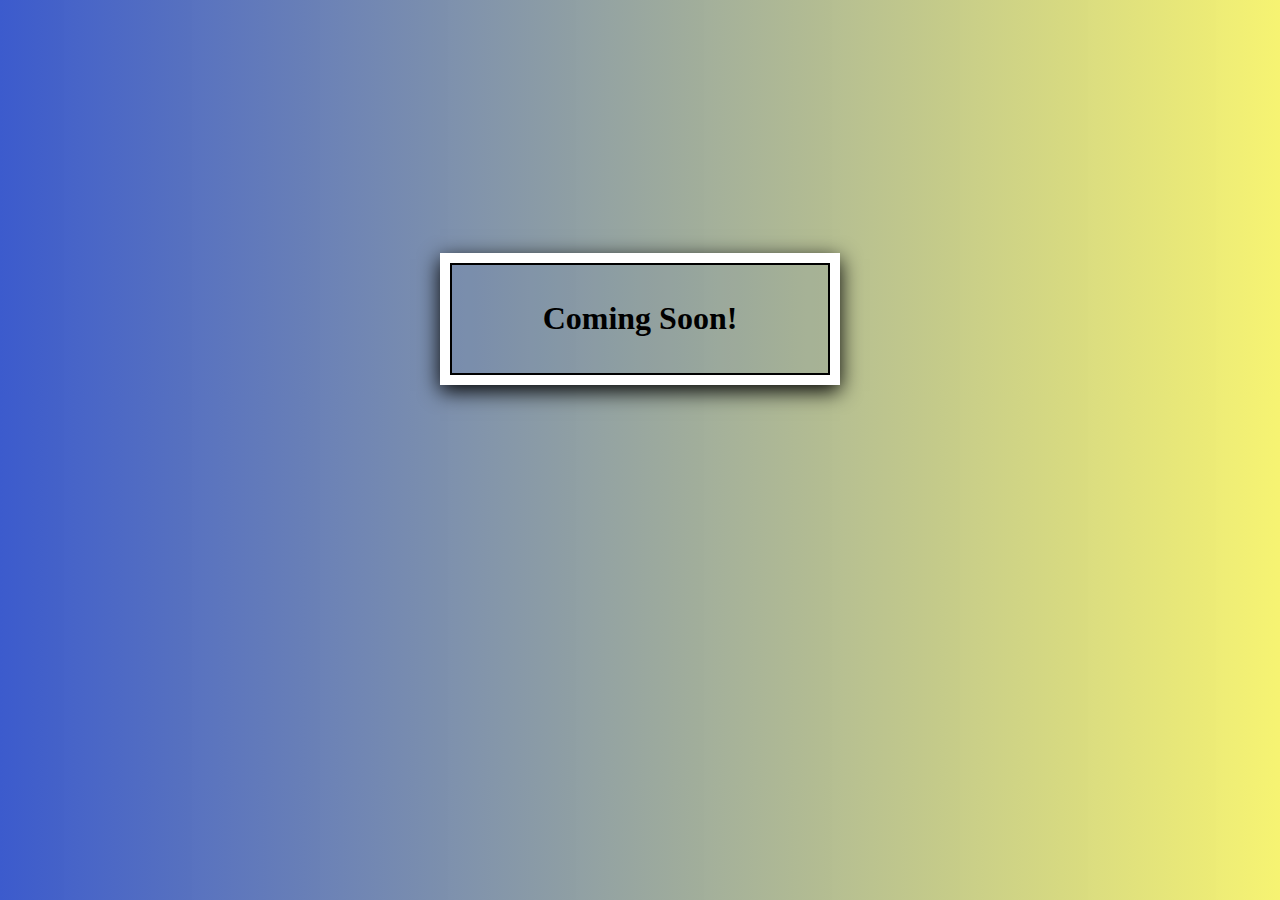
<file: coming soon/index.html>
<!DOCTYPE html>
<html lang="en">
<head>
    <meta charset="UTF-8">
    <meta http-equiv="X-UA-Compatible" content="IE=edge">
    <meta name="viewport" content="width=device-width, initial-scale=1.0">
    <link rel="stylesheet" href="../coming soon/css.css">
    <title>Rise House</title>
</head>
<body>
    <div class="box">
        <h1>Coming Soon!</h1>
    </div>
      
</body>
</html>
</file>
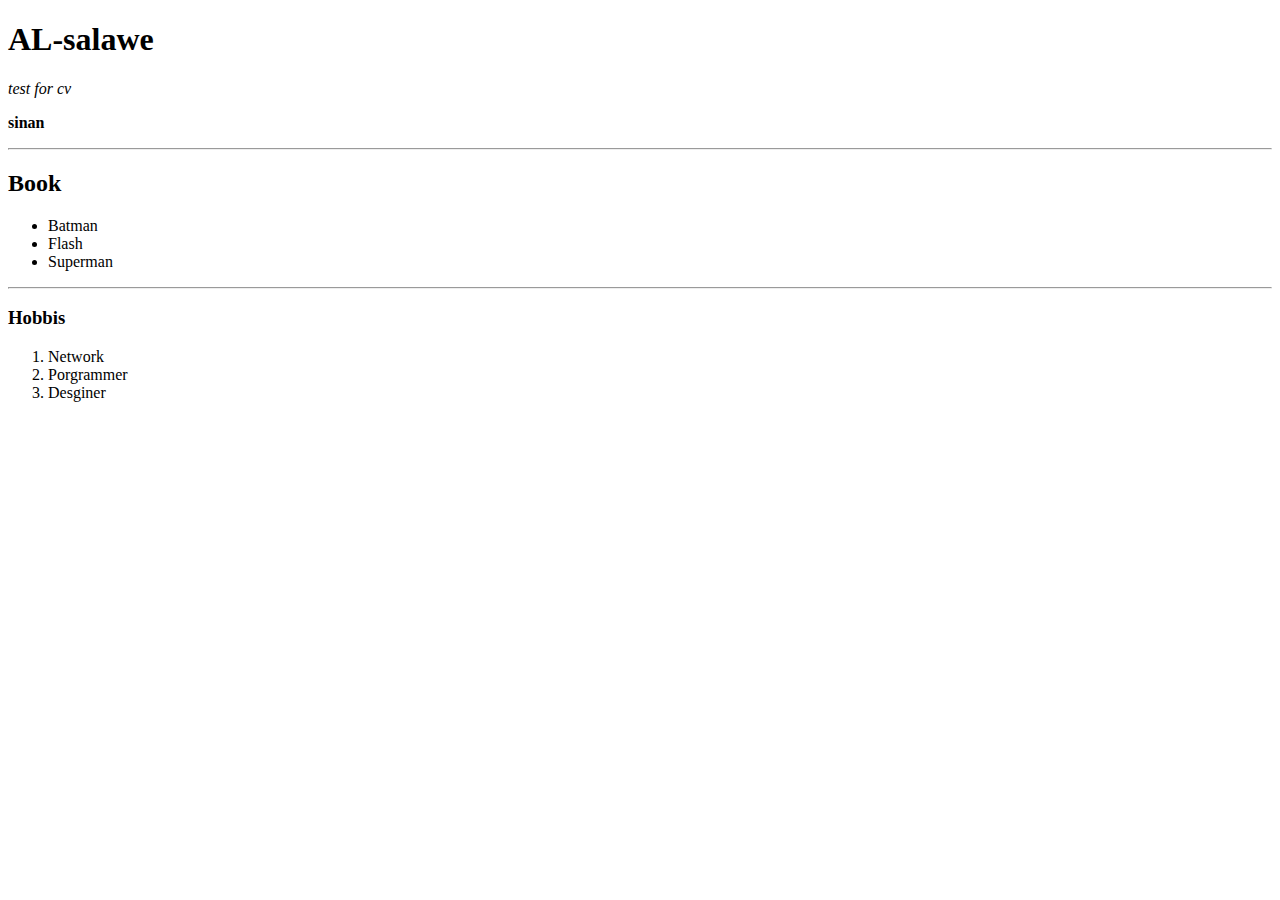
<file: Development Bootcamp/1-Html/index.html>
<!DOCTYPE html>
<html lang="en">
<head>
    <meta charset="UTF-8">
    <meta http-equiv="X-UA-Compatible" content="IE=edge">
    <meta name="viewport" content="width=device-width, initial-scale=1.0">
    <title>My Profile</title>
</head>
<body>
    <h1>AL-salawe</h1>
    <p><em>test for cv</em> <!--italic (i-em-strong) --></p>
    <p><strong>sinan</strong></p>
    <hr>
    <h2>Book</h2>
    <ul>
        <li>Batman</li>
        <li>Flash</li>
        <li>Superman</li>
    </ul>
    <hr>
    <h3>Hobbis</h3>
    <ol>
        <li>Network</li>
        <li>Porgrammer</li>
        <li>Desginer</li>
    </ol>

    

</body>
</html>
</file>
<file: coming soon/css.css>
body{
    background: #283c86; /* fallback for old browsers */
  background: -webkit-linear-gradient(to right, #283c86, #a24591); /* Chrome 10-25, Safari 5.1-6 */
  background: linear-gradient(to right, #3c5bcd, #f6f36cf5); /* W3C, IE 10+/ Edge, Firefox 16+, Chrome 26+, Opera 12+, Safari 7+ */
  
}

.box{
  color: rgb(0, 0, 0);
  font-family:tahoma;
  box-sizing: border-box;
  margin:70px auto 0;
  width:400px;
  text-align: center;
  background: rgba(64, 99, 175, 0.1);
  padding: 26px;
  margin-top: 20%;

  box-shadow:
    inset 0 0 0 10px white,
    inset 0 0 0 12px black,
    0 6px 20px black;

}
</file>
